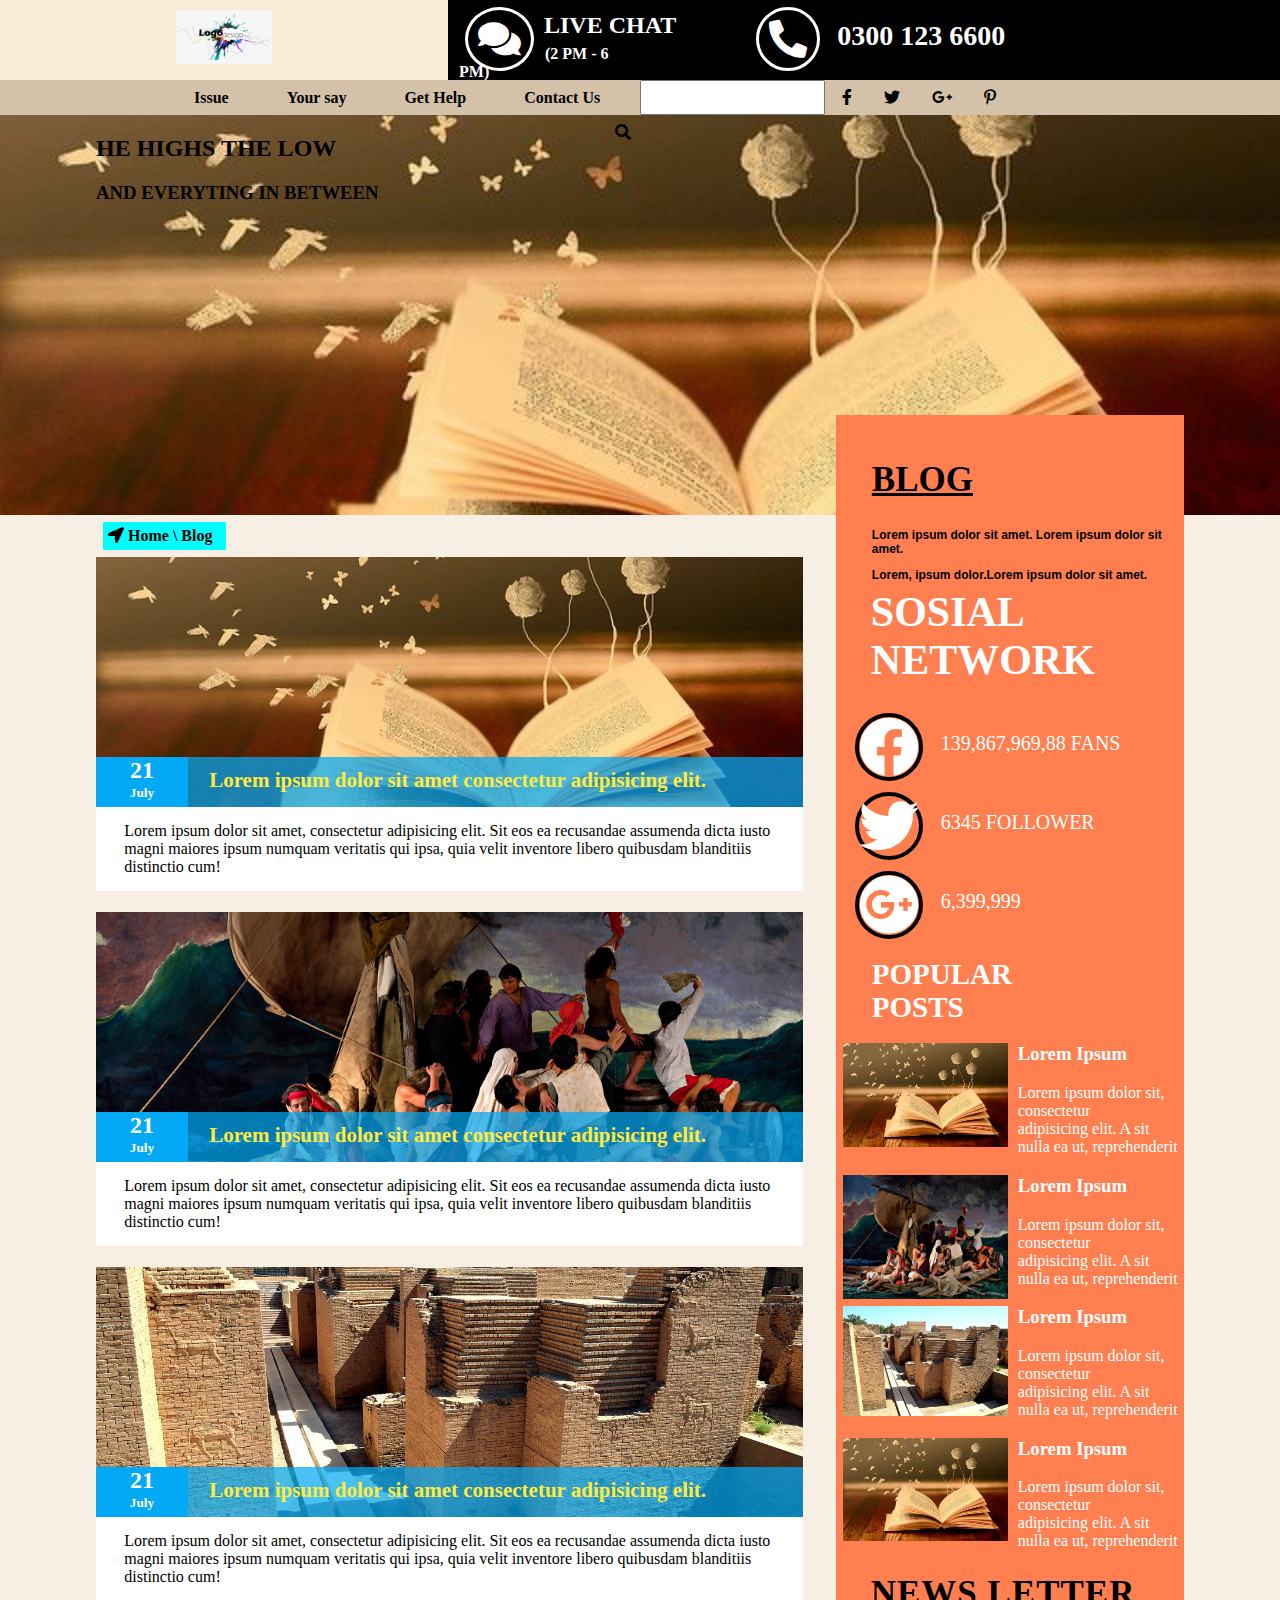
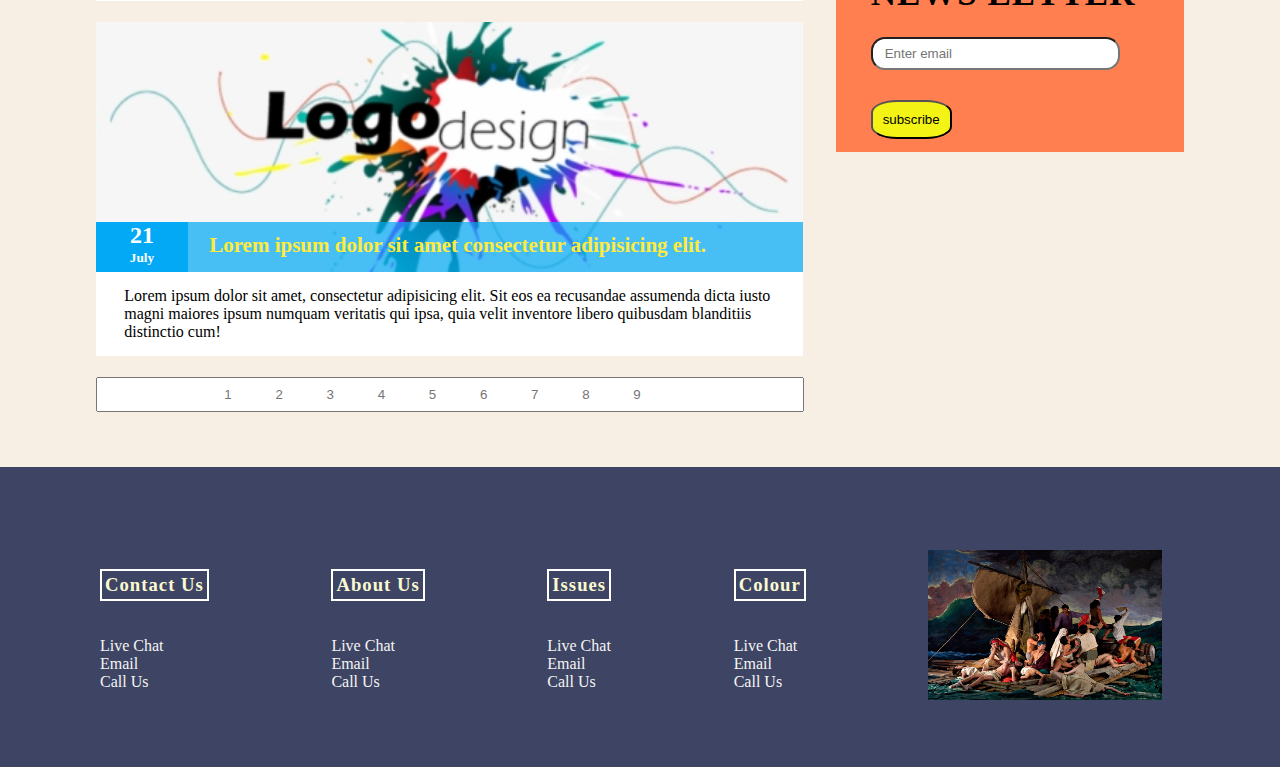
<file: index.html>
<!DOCTYPE html>
<html lang="en">
<head>
    <meta charset="UTF-8">
    <meta http-equiv="X-UA-Compatible" content="IE=edge">
    <meta name="viewport" content="width=device-width, initial-scale=1.0">
    <title>Document</title>
    <link rel="stylesheet" href="css/all.css" />
    <link rel="stylesheet" href="css/custom.css" />
</head>
<body>
    
    <header>
        <div class="header-top">
            <div class="brand">
                <img src="img/logo.png" alt="">
            </div>
            <div class="my-contact">
                <div class="live-chat">
                    <i class="fas fa-comments"></i>
                    <h2>
                        LIVE CHAT
                    </h2>
                    <h4>
                        (2 PM  -  6 PM)
                    </h4>
                </div>
                <div class="my-number">
                    <i class="fas fa-phone-alt"></i>
                    <h3>
                        0300 123 6600
                    </h3> 
                </div>
            </div>
        </div>
        <div class="header-menu">
            <div class="container">
                <nav>
                    <ul>
                        <li><a href="#">Issue</a></li>
                        <li><a href="#">Your say</a></li>
                        <li><a href="#">Get Help</a></li>
                        <li><a href="#">Contact Us</a></li>
                    </ul>
                </nav>
                <div class="search">
                    <input type="search">
                    <i class="fas fa-search"></i>
                </div>
                <div class="social-links">
                    <a href=""><i class="fab fa-facebook-f"></i></a>
                    <a href=""><i class="fab fa-twitter"></i></a>
                    <a href=""><i class="fab fa-google-plus-g"></i></a>
                    <a href=""><i class="fab fa-pinterest-p"></i></a>
                </div>
            </div> 
        </div>
    </header>

    <section class="my-book">
        <div class="container">
            <h2>
                HE HIGHS THE LOW
            </h2>
            <h3>
                AND EVERYTING IN BETWEEN
            </h3>
        </div>
    </section>

    <section class="my-blogs">
        <div class="container">
            <div class="main-blogs">
                <div class="bredcramb">
                    <a href="#"><i class="fas fa-location-arrow"></i></a>
                    <a href="#">Home</a> \ <span>Blog</span>
                </div>
                <div class="blog-list">
                    <article>
                        <img src="img/bg.jpg" alt="">
                        <div class="blog-description">
                            <div class="blog-date">
                                <h2>21</h2>
                                <h5>July</h5>
                            </div>
                            <div class="blog-title">
                                Lorem ipsum dolor sit amet consectetur adipisicing elit.
                            </div> 
                        </div>
                        <div class="blog-content">
                            Lorem ipsum dolor sit amet, consectetur adipisicing elit. Sit eos 
                            ea recusandae assumenda dicta iusto magni maiores ipsum numquam veritatis qui ipsa, 
                            quia velit inventore libero quibusdam blanditiis distinctio cum!
                        </div>
                    </article>
                    <article>
                        <img src="img/AH_.jpg" alt="">
                        <div class="blog-description">
                            <div class="blog-date">
                                <h2>21</h2>
                                <h5>July</h5>
                            </div>
                            <div class="blog-title">
                                Lorem ipsum dolor sit amet consectetur adipisicing elit.
                            </div> 
                        </div>
                        <div class="blog-content">
                            Lorem ipsum dolor sit amet, consectetur adipisicing elit. Sit eos 
                            ea recusandae assumenda dicta iusto magni maiores ipsum numquam veritatis qui ipsa, 
                            quia velit inventore libero quibusdam blanditiis distinctio cum!
                        </div>
                    </article>
                    <article>
                        <img src="img/Ektx021WMAIlWMX.jpg" alt="">
                        <div class="blog-description">
                            <div class="blog-date">
                                <h2>21</h2>
                                <h5>July</h5>
                            </div>
                            <div class="blog-title">
                                Lorem ipsum dolor sit amet consectetur adipisicing elit.
                            </div> 
                        </div>
                        <div class="blog-content">
                            Lorem ipsum dolor sit amet, consectetur adipisicing elit. Sit eos 
                            ea recusandae assumenda dicta iusto magni maiores ipsum numquam veritatis qui ipsa, 
                            quia velit inventore libero quibusdam blanditiis distinctio cum!
                        </div>
                    </article>
                    <article>
                        <img src="img/logo.png" alt="">
                        <div class="blog-description">
                            <div class="blog-date">
                                <h2>21</h2>
                                <h5>July</h5>
                            </div>
                            <div class="blog-title">
                                Lorem ipsum dolor sit amet consectetur adipisicing elit.
                            </div> 
                        </div>
                        <div class="blog-content">
                            Lorem ipsum dolor sit amet, consectetur adipisicing elit. Sit eos 
                            ea recusandae assumenda dicta iusto magni maiores ipsum numquam veritatis qui ipsa, 
                            quia velit inventore libero quibusdam blanditiis distinctio cum!
                        </div>
                    </article>
                    <input class="input-2" type="number" placeholder=" 1 2 3 4 5 6 7 8 9 ">
                </div>
            </div>
            <div class="archive-blogs">
                <div class="blog">
                        <h1>
                            BLOG
                        </h1>
                        <h6>
                            Lorem ipsum dolor sit amet. Lorem ipsum dolor sit amet. 
                            <p>Lorem, ipsum dolor.Lorem ipsum dolor sit amet. </p>
                        </h6>
                </div>
                <div class="sosial-network">
                        <div class="man">
                            <h1>
                                SOSIAL NETWORK
                            </h1>
                        </div>
                        <div class="facebook">
                        <a><i class="fab fa-facebook"></i></a>
                        <span>139,867,969,88 FANS</span>
                        </div>
                        <div class="twitter">
                        <a><i class="fab fa-twitter"></i></a> 
                        <span>6345 FOLLOWER</span>
                        </div>
                        <div class="google-plus">
                        <a><i class="fab fa-google-plus"></i></a>
                        <span>6,399,999</span> 
                        </div>
                </div>
                <div class="popular-post">
                     <h1>
                         POPULAR POSTS
                     </h1>
                     <div>
                         <img src="./img/bg.jpg">
                         <h3>Lorem Ipsum</h3>
                         <p>Lorem ipsum dolor sit,  consectetur <br>adipisicing elit. A sit <br> nulla ea ut, reprehenderit</p>
                     </div>
                     <div>
                        <img src="./img/AH_.jpg">
                        <h3>Lorem Ipsum</h3>
                        <p>Lorem ipsum dolor sit,  consectetur <br>adipisicing elit. A sit <br> nulla ea ut, reprehenderit</p>
                    </div>
                    <div>
                        <img src="./img/Ektx021WMAIlWMX.jpg">
                        <h3>Lorem Ipsum</h3>
                        <p>Lorem ipsum dolor sit,  consectetur <br>adipisicing elit. A sit <br> nulla ea ut, reprehenderit</p>
                    </div>
                    <div>
                        <img src="./img//bg.jpg">
                        <h3>Lorem Ipsum</h3>
                        <p>Lorem ipsum dolor sit,  consectetur <br>adipisicing elit. A sit <br> nulla ea ut, reprehenderit</p>
                    </div>
                </div>

                <div class="news-letters">
                     <h1>NEWS LETTER</h1>
                     <input type="email"  placeholder="Enter email">
                     <button>
                          subscribe
                     </button>
                </div>

                
                   
                
            
        </div>
    </section>
    <footer>
        <div class="main">
            <div class="contact-us">
                <h3>
                    Contact Us
                </h3> <br>
                <span>
                    Live Chat 
                </span> <br>
                <span>
                    Email
                </span> <br>
                <span>    
                    Call  Us
                </span>
             </div>

            <div class="contact-us">
                <h3>
                    About Us
                </h3> <br>
                <span>
                    Live Chat 
                </span> <br>
                <span>
                    Email
                </span> <br>
                <span>    
                    Call  Us
                </span>

            </div>
            <div class="contact-us">
                <h3>
                    Issues
                </h3> <br>
                <span>
                    Live Chat 
                </span> <br>
                <span>
                    Email
                </span> <br>
                <span>    
                    Call  Us
                </span>
            </div>
            <div class="contact-us"> 
                <h3>
                    Colour
                </h3> <br>
                <span>
                    Live Chat 
                </span> <br>
                <span>
                    Email
                </span> <br>
                <span>    
                    Call  Us
                </span>
            </div>
            <div class="footer-image">
                <img src="./img/AH_.jpg">
            </div>
            
        </div> 
    </footer>

</body>
</html>
</file>
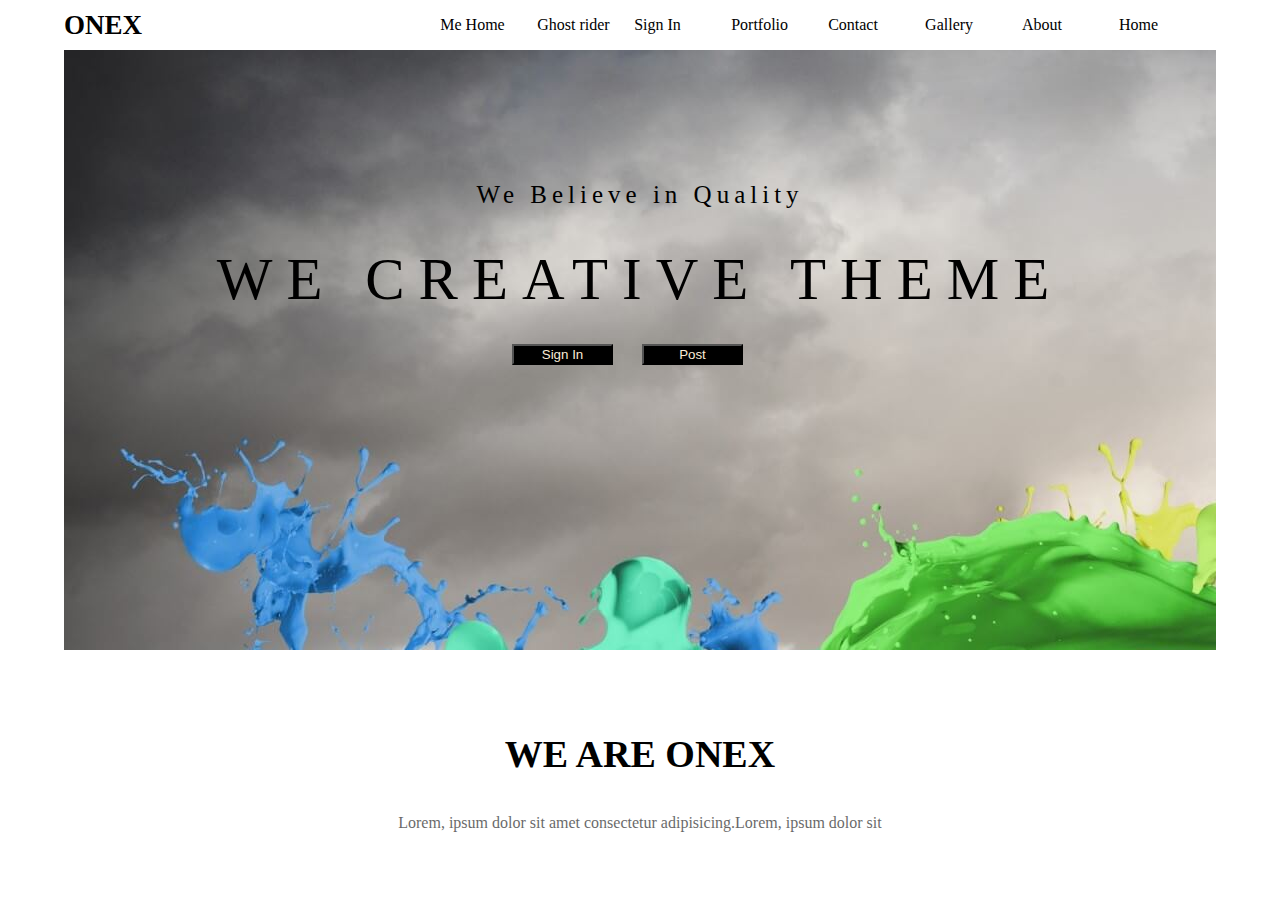
<file: test.html>
<html>
    <head>
      <link rel="stylesheet" href="css/test1.css">
    </head>
    <body>
        <header>
            <div class="container">
                <div class="onex">
                    ONEX
                </div>
               <nav>
                   <ul>
                       <li>Home</li>
                       <li>About</li>
                       <li>Gallery</li>
                       <li>Contact</li>
                       <li>Portfolio</li>
                       <li>Sign In</li>
                       <li>Ghost rider</li>
                       <li>Me Home</li>
                   </ul>
               </nav>
            </div>
        </header>
        <section>
            <div>
                <span id="huseyn">
                    We Believe in Quality
                </span> <br>
                <span>
                    WE CREATIVE THEME
                </span><br>
                <button>
                    Sign In
                </button>
                <button>
                   Post
                </button>
            </div>
        </section>
        <div class="info">
              <h3>
                WE ARE ONEX
              </h3>
              <p>
                  Lorem, ipsum dolor sit amet consectetur adipisicing.Lorem, ipsum dolor sit 
              </p>

        </div>
    </body>
</html>
</file>
<file: css/custom.css>
body {
    margin: 0;
}

header {
    height: 115px;
    width: 100%;
}

.container {
    width: 85%;
    margin: 0 auto;
}

.header-top {
    height: 80px;
    width: 100%;
}

.brand {
    width: 35%;
    float: left;
    height: 80px;
    background-color: antiquewhite;
    text-align: center;
}

.brand img {
    width: 96px;
    margin-top: 10px;
}

.my-contact {
    width: 65%;
    float: left;
    background-color: black;
    height: 80px;
    color: #fff;
}

.live-chat, .my-number {
    width: 35%;
    float: left;
}

.my-contact i {
    font-size: 38px;
    padding: 10px;
    border-radius: 50%;
    border: solid 3px #fff;
    margin-top: 7px;
    margin-left: 17px;
    float: left;
}

.live-chat h2 {
    float: left;
    margin-left: 10px;
    margin-top: 12px;
}

.live-chat h4 {
    width: 63%;
    position: relative;
    bottom: 14px;
    left: 11px;
}

.my-number h3 {
    margin-left: 17px;
    float: left;
    font-size: 28px;
    margin-top: 20px;
}

.header-menu {
    height: 35px;
}

.header-menu {
    width: 100%;
    background-color: rgb(211, 193, 169);
}

nav {
    width: 50%;
    height: 35px;
    line-height: 4px;
    float: left;
}

nav ul {
    list-style: none;
}

nav ul li {
    float: left;
    margin-left: 58px;
}

nav ul li a {
    color: black;
    text-decoration: none;
    font-weight: 900;
}

.search {
    width: 16%;
    float: left;
    margin-top: 0;
}

.search i { 
    position: absolute;
    margin-left: -25px;
    margin-top: 9px;
}

.search input {
    height: 35px;
}

.social-links {
    width: 20%;
    float: left;
}

.social-links a {
    color: black;
}

.social-links i {
    margin-left: 28px;
    margin-top: 9px;
}



.my-book {
    width: 100%;
    height: 400px;
    background-image: url(../img/bg.jpg);
    background-repeat: no-repeat;
    background-size: cover;
    background-position: center;
    background-position-x: center;
    background-position-y: center;
    display: grid;
}

.my-blogs {
    width: 100%;
    background-color: #f7efe3;
    min-height: 1552px;
}

.main-blogs {
    width: 65%;
    float: left;
    min-height: 700px;
}

.archive-blogs {
    width: 32%;
    float: left;
    min-height: 1337px;
    margin-left: 3%;
    background-color: coral;
    margin-top: -100px;
}

.blog-list article img {
    width: 100%;
    height: 250px;
    object-fit: cover;
}

.blog-description {
    width: 100%;
    height: 50px;
    background-color: #03a9f4b8;
    display: block;
    margin-top: -54px;
    position: relative;
}

.blog-date {
    width: 13%;
    float: left;
    height: 50px;
    text-align: center;
    background-color: #03a9f4;
    color: #fff;
}

.blog-date h2, .blog-date h5 {
    margin-top: 0;
    margin-bottom: 1px;
}

.blog-title {
    width: 80%;
    float: left;
    height: 50px;
    margin-left: 3%;
    margin-top: 11px;
    font-size: 21px;
    font-weight: 800;
    color: #ffeb3b;
}

.blog-content {
    width: 92%;
    min-height: 50px;
    background-color: #fff;
    padding: 15px 4%;
}

.blog{height: 141px;
    margin-top: -20px;
    position: relative;
    top: 42px;
    left: 36px;
    width: 89%;}

.blog h1{font-size: 35px;
    font-weight: 900;
    font-family: ui-monospace;
    text-decoration: underline;
}
.blog h6 { font-size: 12px;
        font-family: sans-serif;}

.sosial-network{color: white;
                 font-family: cursive;}

.sosial-network .man {  margin-left: 35px;
                        width: 171px;
                        margin-top: 29px;
                        font-family: math;
                        font-size: 21px;}

.sosial-network i{font-size: 60px;
                border-radius: 50%;
                 border: 4px solid black;}

.sosial-network div span {position: relative;
                            top: -19px;
                            left: 14px;
                            font-size: 20px}

.sosial-network div{margin-left: 19px;
                    margin-top: 11px;}
 
.popular-post {color: #fff;}

.popular-post div img{width: 165px;
                    float: left;
                    margin-right: 10px;
                     margin-left:7px;}

.popular-post h1 {width: 120px;
                    margin-left: 36px;
                    font-size: 29px;}

   .news-letters    {width: 80%;
                    margin: 0 auto;
                    height: 142px;}

.news-letters h1{font-size: 35px;
                letter-spacing: 1px;}

.news-letters input {width: 241px;
                    height: 27px;
                    text-indent: 10px;
                    border-radius: 14px;}

.news-letters button {margin-top: 30px;
                    background: #f3f315;
                    padding: 10px;
                    border-radius: 32%}

.bredcramb{width: 16%;
            background: aqua;
            padding: 5px;
            margin: 7px;
            font-weight: 600;}

.bredcramb a{text-decoration:none ;
              color: black;}

article{ margin-bottom: 21px;}

.my-blogs .input-2 {width: 99%;
                height: 29px;
                text-align: center;
                letter-spacing: 20px;}

footer{width: 100%;
        height: 300px;
        background: #3e4463;}

footer .main {width: 83%;
                display: flex;
                justify-content: space-between;
                margin-left: 100px;
                margin-top: 83px;
                position: absolute;
                color: whitesmoke;} 

footer .footer-image img{width: 234px;
                         height: 150px;}   
                         
.contact-us h3 {font-weight: 600;
                 color: lightgoldenrodyellow;
                 border: 2px solid white;
                padding: 3px;
                letter-spacing: 1px;}
</file>
<file: css/test1.css>
body{margin:0}
.container{width: 90%;
           margin:0 auto;
           height:50px;}

.onex { display: inline-block;
        margin-top: 10px;
        font-size: 27px;
        font-weight: 600;}



nav{  width: 80%;
      float: right;
      margin-top: 0;}

nav ul {list-style: none;}



nav ul li{width: 11%;
        float: right;
        font-family: serif;}

section{background-image:url(../img/Great.jpg);
         width: 90%;
         margin:0 auto;
         height: 600px;}
        
section div {
             margin-top: 0%;
             padding: -10px;
             line-height: 2;
             position: relative;
             top: 120px;
             text-align: center;}

#huseyn {font-size: 25;
      letter-spacing: 5px;}

span{    font-size: 59px;
    letter-spacing: 14px;}

button{background: black;
       color: antiquewhite;
        margin-right:25px;
        width: 101px;} 

.info{ text-align: center;
      margin-top: 82px;}

h3{font-size: 38px;}
p{opacity:0.6}
</file>
